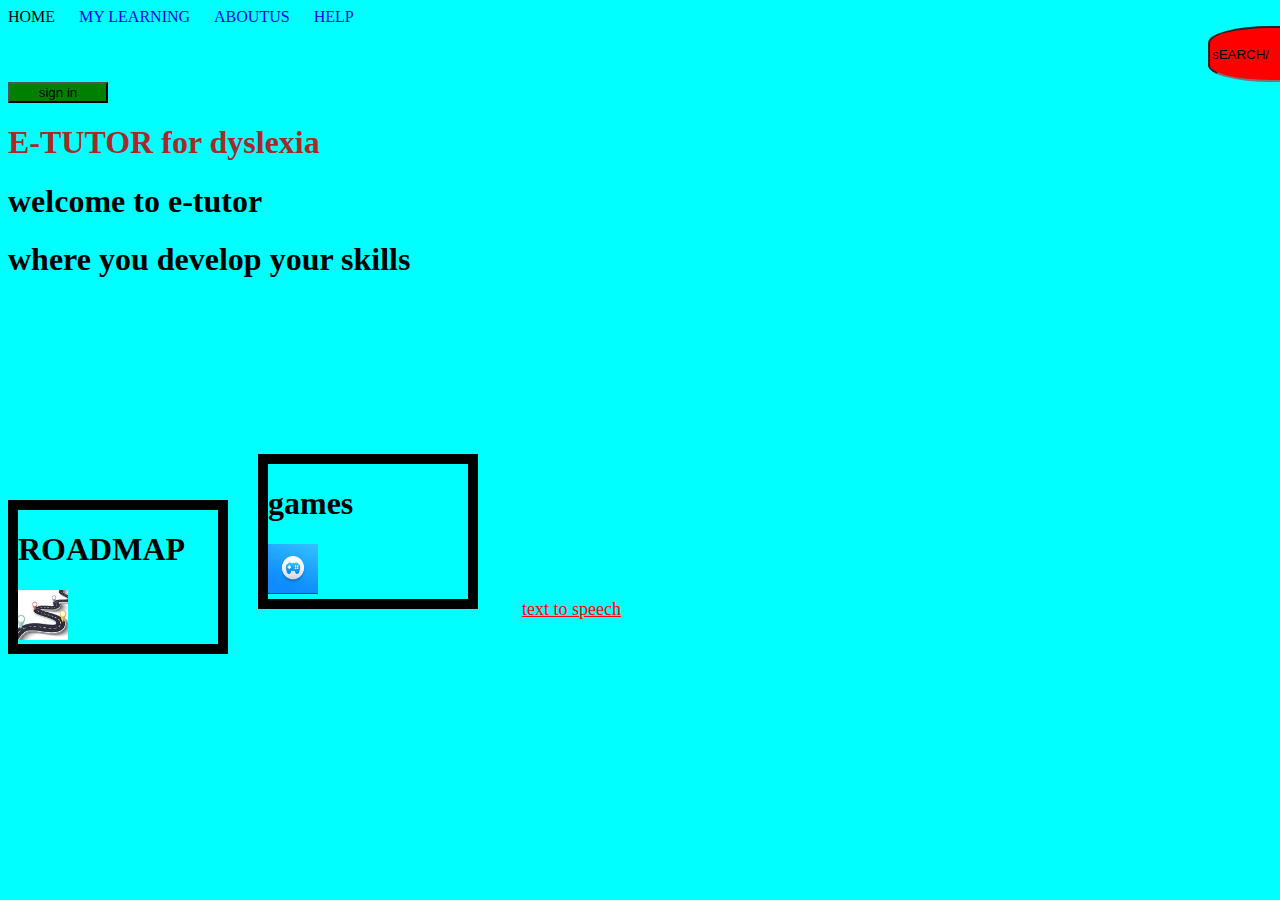
<file: e-tutor/index.html>
<!DOCTYPE html>
<html lang="en">
<head>
    <meta charset="UTF-8">
    <meta name="viewport" content="width=nav, initial-scale=1.0">
    <title>E-TUTOR</title>
    <link rel="icon" type="image/x-icon" href="car.png">
    <link rel="stylesheet" href="style.css">
    <style>
        .texttospeech{
            color: red;
            font-size: large;
            position: relative;
            top: 21px;
            left: 200px;
        }
    </style>
    

</head>
<body>

    <nav class="ATOM">
        <a class="ATOM1">HOME   </a>
        <a class="ATOM1" href="http://127.0.0.1:5500/help.html">MY LEARNING   </a>
       <a  class="ATOM1" href="http://127.0.0.1:5500/about.html">ABOUTUS  </a>
      <a class="ATOM1" href="http://127.0.0.1:5500/help.html">HELP  </a>


</nav>





<INPUT class="input1" value="sEARCH/"></INPUT>
<a href="C:\Users\Bharath\OneDrive\Desktop\e-tutor\sign.html">
<input class="input2" type="button" value="sign in"></a>
<h1 class="h1">E-TUTOR for dyslexia</h1>
<h1>welcome to e-tutor</h1>
<h1>where you develop your skills</h1>
<nav class="ROADMAP">
    <h1>ROADMAP</h1>
<img src="download.jpeg" alt="dai" width="50px" height="50px" class="image1"></nav>
<nav class="games">
    <h1>games</h1>
    <img src="games.jpeg" alt="" height="50px" width="50px">
    <a href="http://127.0.0.1:5500/texttosound.html" class="texttospeech"> text to speech</a>
</nav>

</body>
</html>
</file>
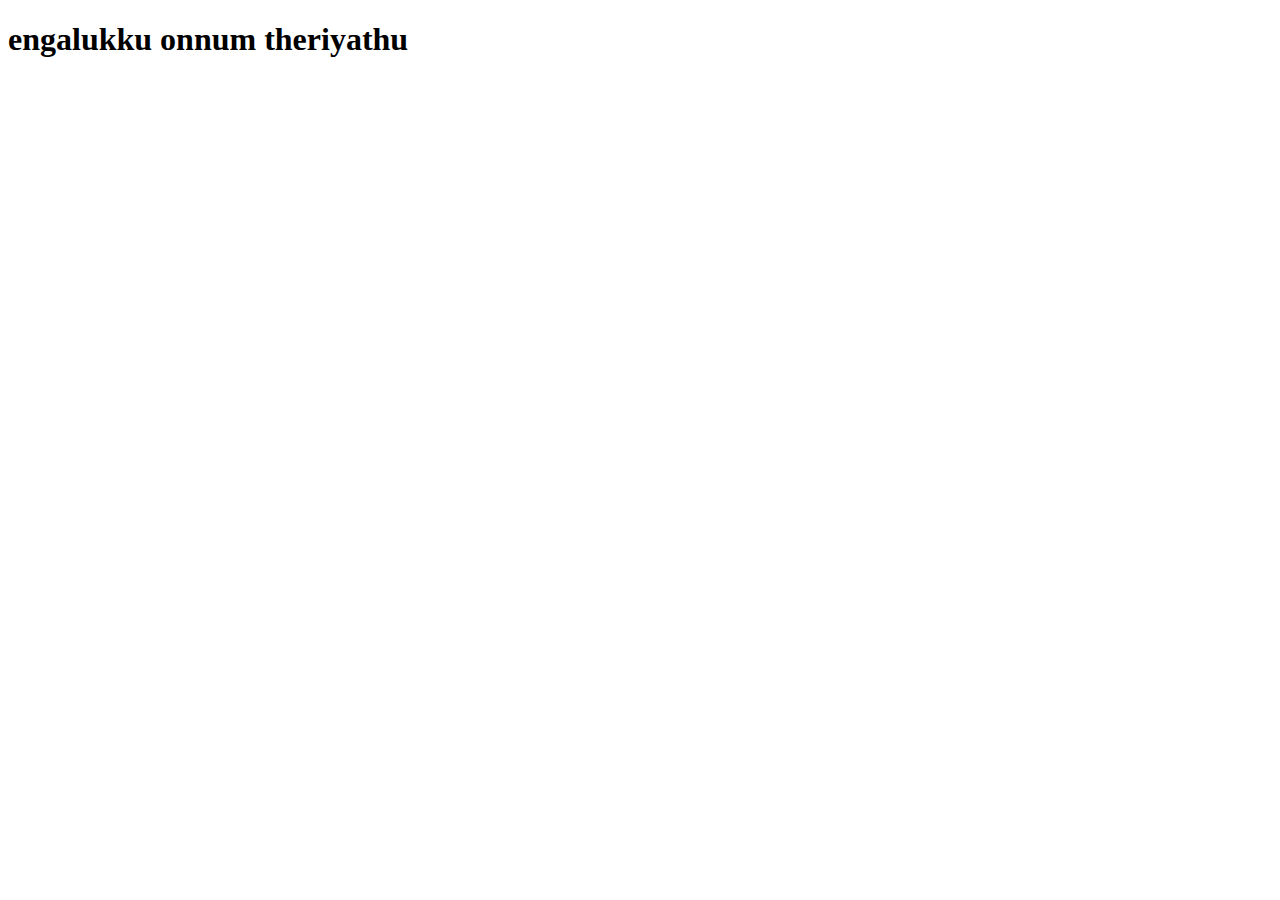
<file: e-tutor/about.html>
<!DOCTYPE html>
<html lang="en">
<head>
    <meta charset="UTF-8">
    <meta name="viewport" content="width=<device-width>, initial-scale=1.0">
    <title>Document</title>
    <link rel="stylesheet" href="sign.css">
</head>
<body>
  <h1>engalukku onnum  theriyathu</h1> 
  <a href="http://127.0.0.1:5500/index.html">Back to home</a>
</body>
</html>
</file>
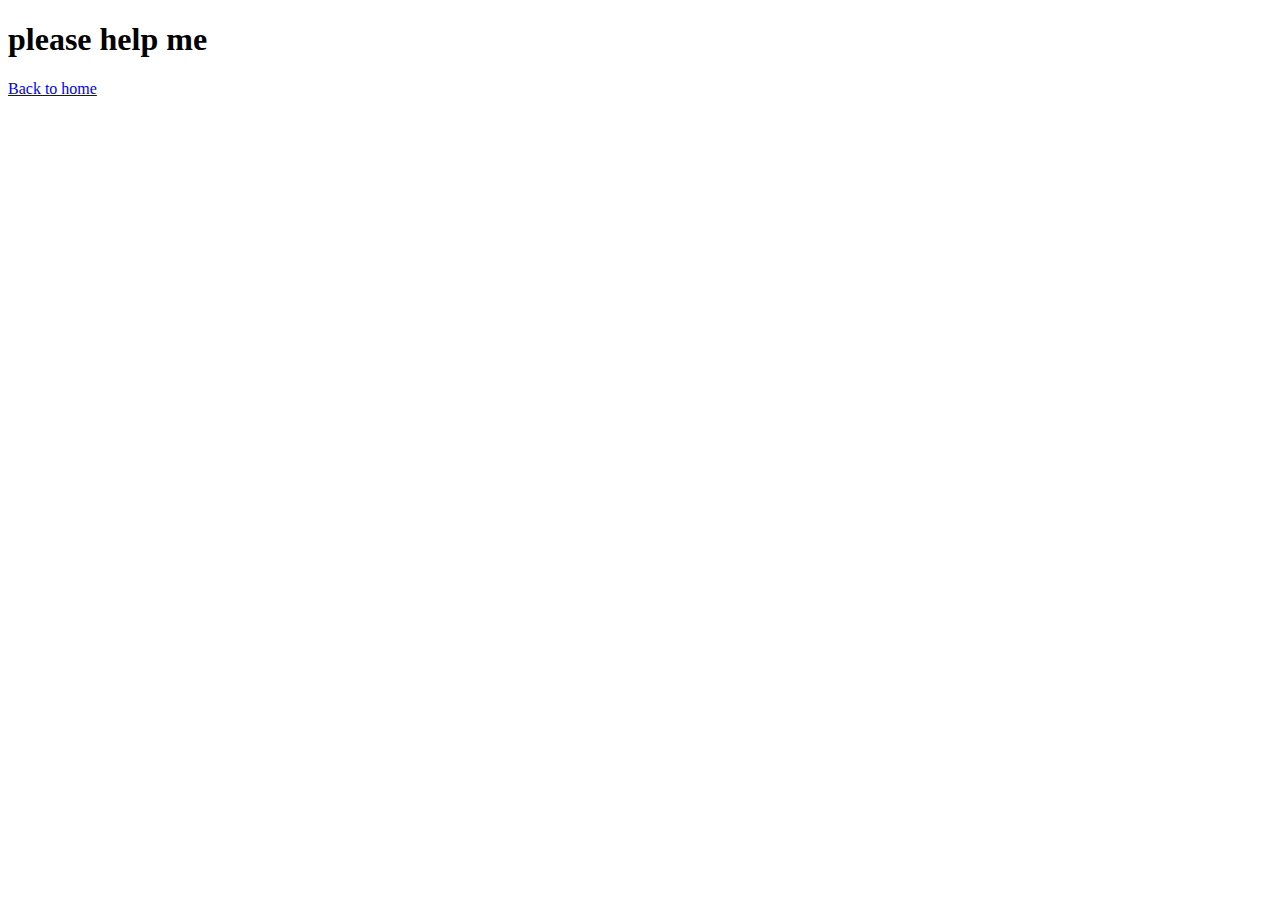
<file: e-tutor/help.html>
<!DOCTYPE html>
<html lang="en">
<head>
    <meta charset="UTF-8">
    <meta name="viewport" content="width=device-width, initial-scale=1.0">
    <title>Document</title>
</head>
<body>
   <h1>please help me</h1> 
   <a href="http://127.0.0.1:5500/index.html">Back to home</a>
</body>
</html>
</file>
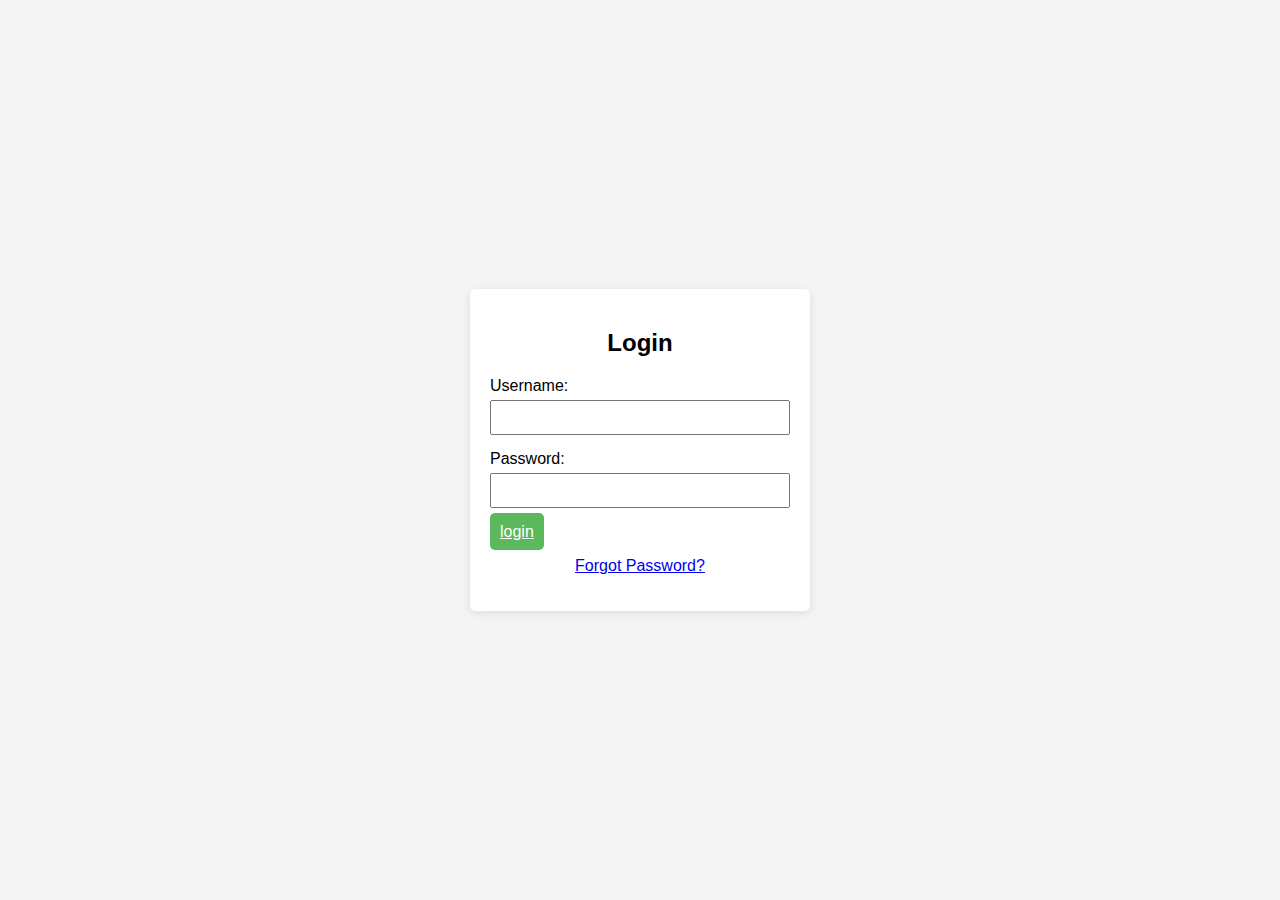
<file: e-tutor/login2.html>
<!DOCTYPE html>
<html lang="en">
<head>
    <meta charset="UTF-8">
    <meta name="viewport" content="width=device-width, initial-scale=1.0">
    <title>Login Page</title>
    <style>
        body {
            font-family: Arial, sans-serif;
            background-color: #f4f4f4;
            display: flex;
            justify-content: center;
            align-items: center;
            height: 100vh;
            margin: 0;
        }

        .login-container {
            background: white;
            padding: 20px;
            border-radius: 5px;
            box-shadow: 0 2px 10px rgba(0, 0, 0, 0.1);
            width: 300px;
        }

        h2 {
            text-align: center;
        }

        .form-group {
            margin-bottom: 15px;
        }

        label {
            display: block;
            margin-bottom: 5px;
        }

        input {
            width: 100%;
            padding: 8px;
            box-sizing: border-box;
        }

        .button {
            width: 100%;
            padding: 10px;
            background-color: #5cb85c;
            color: white;
            border: none;
            border-radius: 5px;
            cursor: pointer;
        }

        .button:hover {
            background-color: #4cae4c;
        }

        p {
            text-align: center;
        }
    </style>
</head>
<body>
    <div class="login-container">
        <h2>Login</h2>
        <form action="login-handler.php" method="POST">
            <div class="form-group">
                <label for="username">Username:</label>
                <input type="text" id="username" name="username" required>
            </div>
            <div class="form-group">
                <label for="password">Password:</label>
                <input type="password" id="password" name="password" required>
            </div>
            
            <a href="http://127.0.0.1:5500/index.html" class="button">login</a>
        </form>
        <p><a href="#">Forgot Password?</a></p>
    </div>
</body>
</html>
</file>
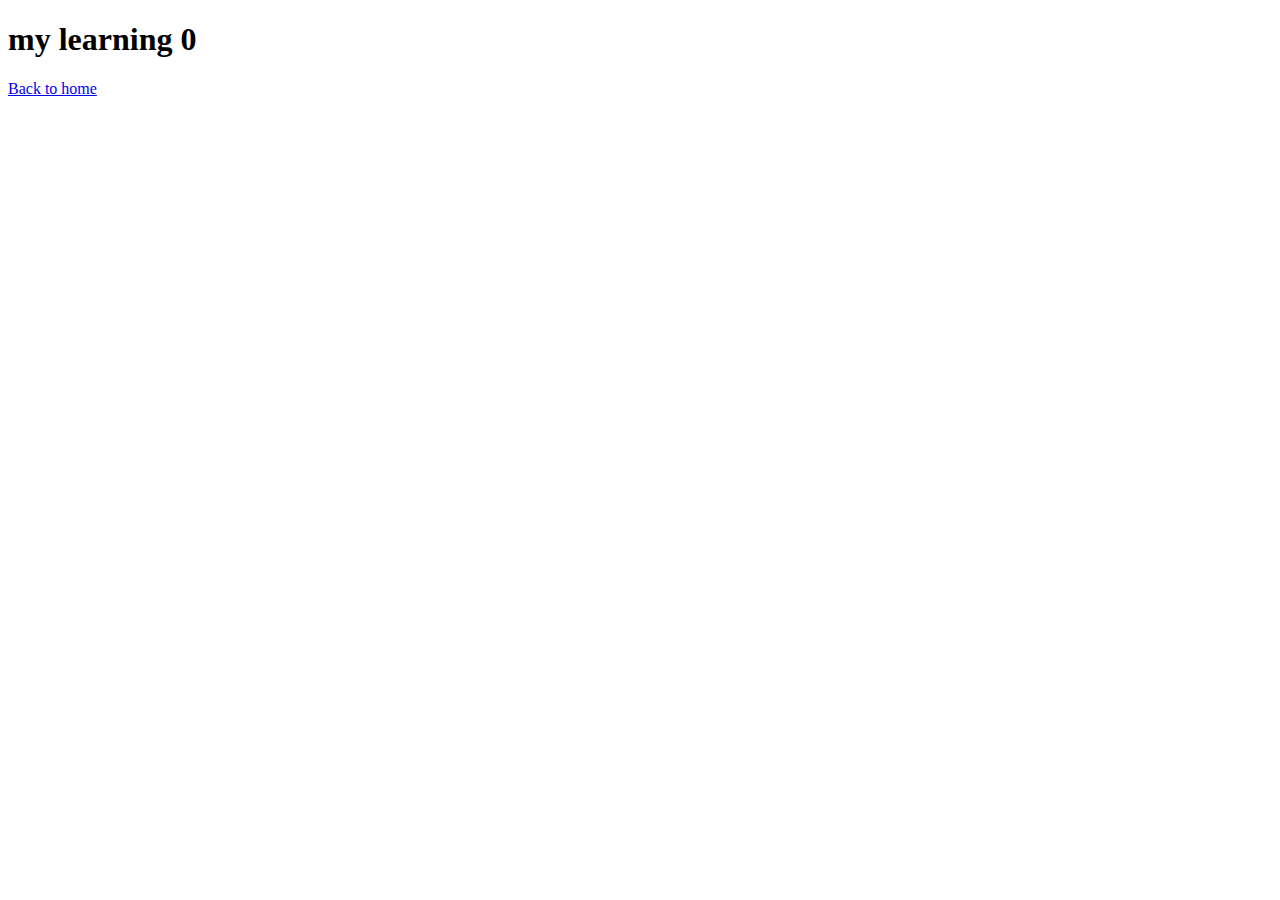
<file: e-tutor/mylearning.html>
<!DOCTYPE html>
<html lang="en">
<head>
    <meta charset="UTF-8">
    <meta name="viewport" content="width=device-width, initial-scale=1.0">
    <title>Document</title>
</head>
<body>
    <h1>my learning 0</h1>
    <a href="http://127.0.0.1:5500/index.html">Back to home</a>
</body>
</html>
</file>
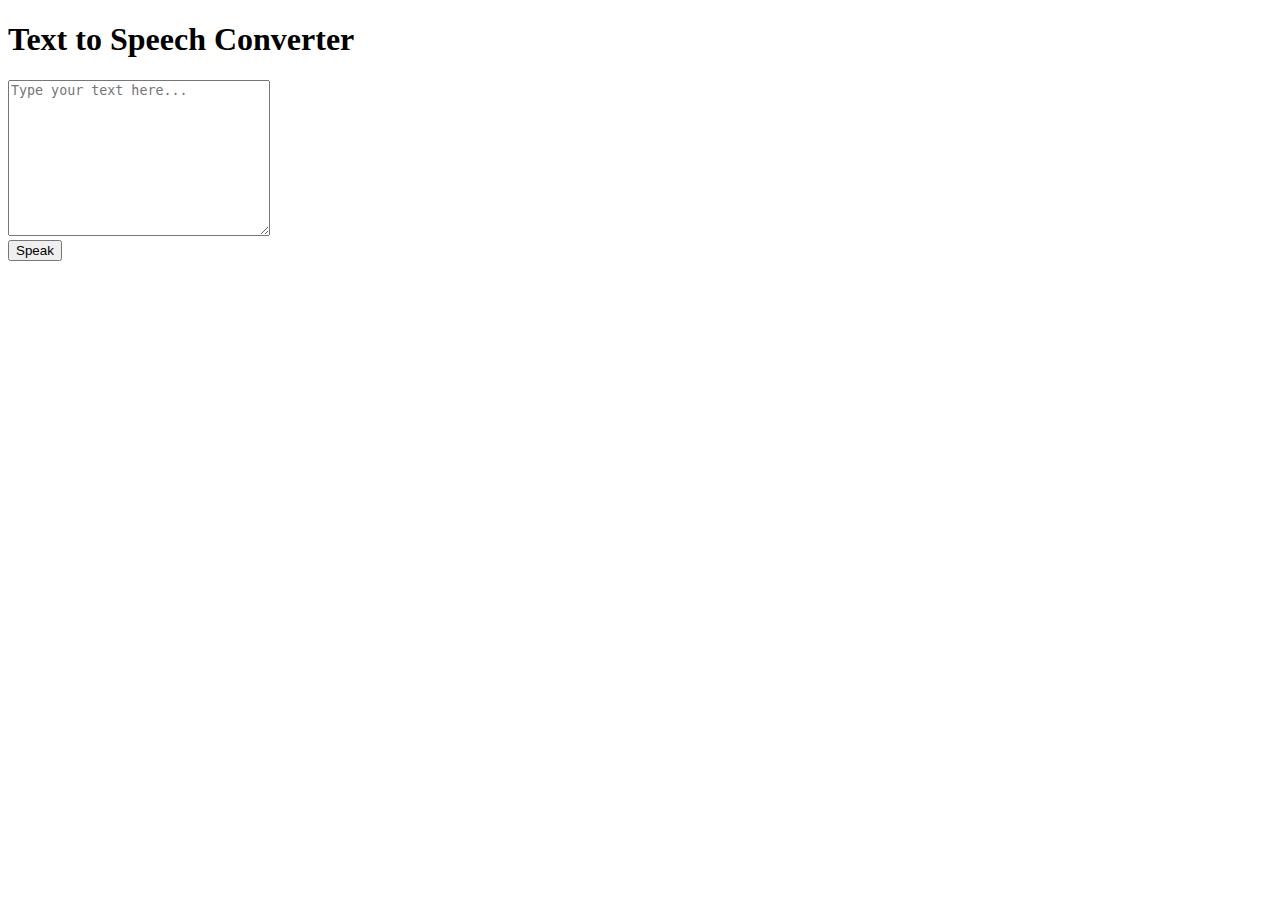
<file: e-tutor/texttosound.html>
<!DOCTYPE html>
<html lang="en">
<head>
    <meta charset="UTF-8">
    <meta name="viewport" content="width=device-width, initial-scale=1.0">
    <title>Text to Speech Example</title>
</head>
<body>
    <h1>Text to Speech Converter</h1>
    <textarea id="text-input" rows="10" cols="30" placeholder="Type your text here..."></textarea><br>
    <button id="speak-button">Speak</button>
    
    <script>
        let voices = [];

        function populateVoiceList() {
            voices = speechSynthesis.getVoices().filter(voice => voice.name.includes('Female'));
        }

        speechSynthesis.onvoiceschanged = populateVoiceList;

        document.getElementById('speak-button').addEventListener('click', function() {
            const text = document.getElementById('text-input').value;
            if (text) {
                const utterance = new SpeechSynthesisUtterance(text);
            
                utterance.rate = 0.5; // Slow down the speech
                utterance.pitch = 1; // Normal pitch for clarity
                
            
                const femaleVoice = voices.find(voice => voice.name.includes('Female'));
                if (femaleVoice) {
                    utterance.voice = femaleVoice;
                }

            
                speechSynthesis.speak(utterance);
            } else {
                alert('Please enter some text.');
            }
        });
    </script>
</body>
</html>
</file>
<file: e-tutor/style.css>
body{
    background-color: aqua;
}
.ATOM1
{
    text-decoration: none;

    margin-right: 20PX;
}
.ATOM1:hover{
    background-color: azure;
    



}
.input1{
    height: 50px;
    width: 200px;
    border-radius: 30%;
    margin-left:1200px;
    margin-bottom:0 ;
    background-color: RED;

}
.input1:hover{
    background-color: aqua;
}
.input2{
    background-color: green;
    width: 100px;
    animation: dai 10s linear infinite;
}
.h1{
    size: 400px;
    color: brown;
}
.ROADMAP{
    border: 10px solid black;
    width: 200px;
    position: relative;
    top: 200px;


}
.image1{
    position:reltive;
    top: 200px;
    right: 200px;

}
.games{
    border: 10px solid black;
    width: 200px;
    position: relative;
    left: 250px;


}
@keyframes dai{
    50%{
        border-radius: 50%;
        background-color: red;
        transform:rotate(360deg);
    }
}
</file>
<file: e-tutor/sign.css>
a{
    text-decoration: none;
    position: relative;
bottom: 100px;
}
</file>
